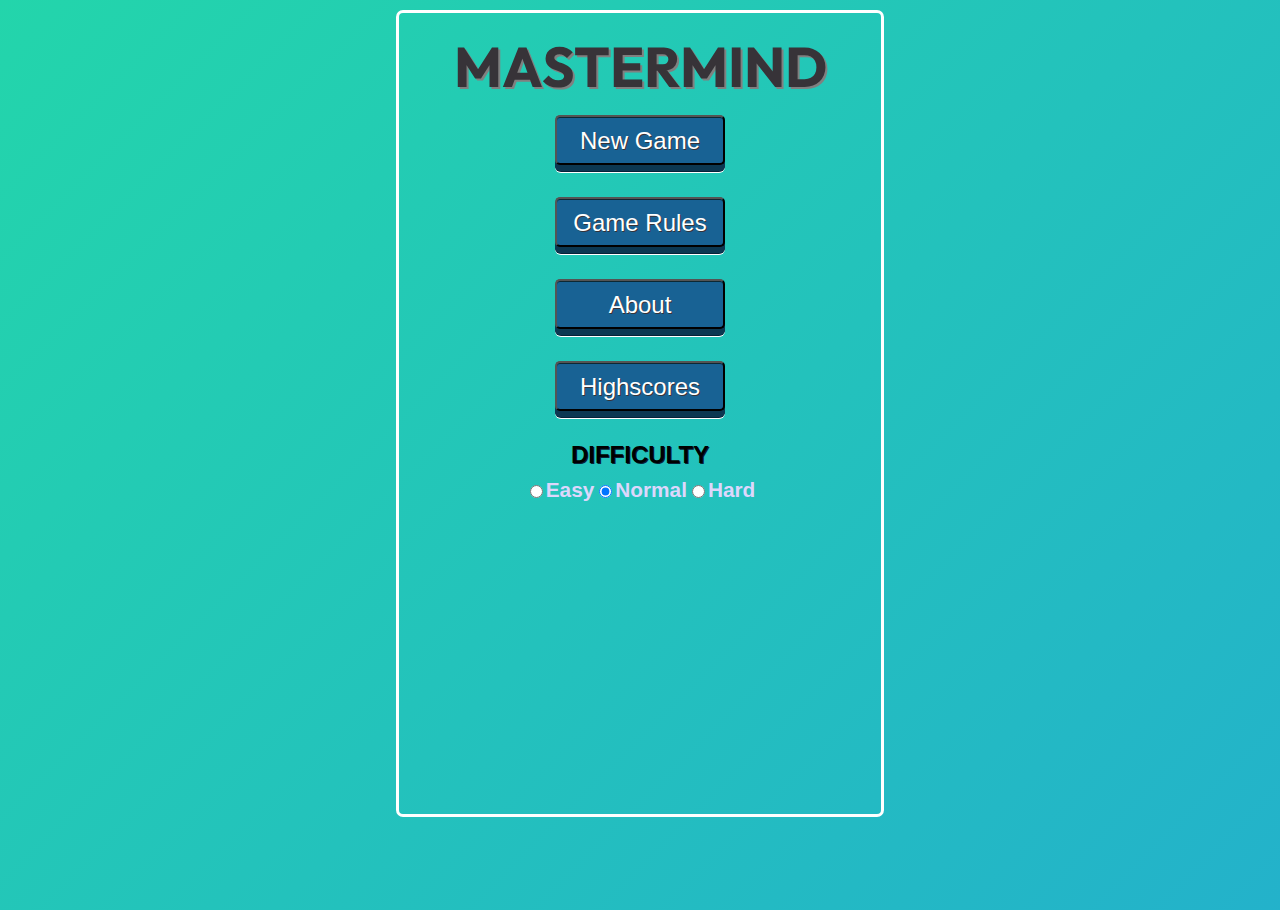
<file: src/index.html>
<!DOCTYPE html>
<html lang="en">
  <head>
    <meta charset="UTF-8" />
    <meta http-equiv="X-UA-Compatible" content="IE=edge" />
    <meta name="viewport" content="width=device-width, initial-scale=1.0" />
    <title>Mastermind Game</title>
    <link rel="stylesheet" href="./css/reset.css" />
    <link rel="stylesheet" href="./css/style.css" />
  </head>
  <body>
    <div class="main-wrapper">
      <header class="header-section">
        <h1 class="header-title">
          Mastermind
        </h1>
      </header>

      <div class="wrapper">
        <div class="game-menu">
          <div class="game-options">
            <button class="btn-new-game" data-menu-item="new-game">New Game</button>
            <button class="btn-new-game" data-menu-item="display-rules">Game Rules</button>
            <button class="btn-new-game" data-menu-item="display-about">About</button>
            <button class="btn-new-game" data-menu-item="display-highscores">Highscores</button>

            <div class="game-mode"> Difficulty</div>
            <div class="game-difficulty">
              <input type="radio" name="difficulty" id="easy" value="easy">
              <label for="easy">Easy</label>

              <input type="radio" name="difficulty" id="normal" value="normal" checked>
              <label for="normal">Normal</label>

              <input type="radio" name="difficulty" id="hard" value="hard">
              <label for="hard">Hard</label> 
            </div>

          </div>
        </div>

        <div class="game-wrapper">
          <div class="number-picker-view"></div>
          <div class="game-board-view"></div>
        </div>      
      </div>
    </div>

    <div class="overlay hidden"></div>
    <div class="alert-view hidden"></div>
    <script src="./js/Controller.js" type="module"></script>
  </body>
</html>
</file>
<file: src/css/style.css>
@import url("https://fonts.googleapis.com/css2?family=Outfit&display=swap");

:root {
  --peg-red: #f1200e;
  --peg-black: #373338;
  --flag-white: #ddd7fc;
  --flag-red: #f2080b;
  --color-blue: #23a6d5;
}

html {
  font-family: "Outfit", sans-serif;
  font-size: 16px;
  box-sizing: border-box;
}

body {
  background: linear-gradient(-45deg, #ee7752, #e73c7e, #23a6d5, #23d5ab);
  background-size: 400% 400%;
  animation: gradient 15s ease infinite;
  height: 100vh;
  width: 100%;
}

h1 {
  font-size: 1.7rem;
  font-weight: bold;
}

@keyframes gradient {
  0% {
    background-position: 0% 50%;
  }
  50% {
    background-position: 100% 50%;
  }
  100% {
    background-position: 0% 50%;
  }
}

/*Main container - wrapper*/
.main-wrapper {
  padding: 1.6rem;
  height: 750px;
  width: 430px;
  margin: 10px auto;
  display: flex;
  flex-direction: column;
  border: 3px solid white;
  border-radius: 7px;
}

.wrapper {
  position: relative;
  font-size: 1.5rem;
  font-family: -apple-system, BlinkMacSystemFont, "Segoe UI", Roboto, Oxygen,
    Ubuntu, Cantarell, "Open Sans", "Helvetica Neue", sans-serif;
  font-weight: bold;
  margin-bottom: 5px;
}

.game-wrapper {
  display: none;
}

.game-mode {
  text-decoration: black;
  text-transform: uppercase;
  text-shadow: 1px 1px #072239;
  margin-bottom: 5px;
}

.header-title {
  color: var(--peg-black);
  text-shadow: 2px 2px grey;
  font-size: 3.5rem;
  font-weight: bold;
  text-align: center;
  text-transform: uppercase;
}

.game-menu {
  display: flex;
  margin: 20px 0;
  flex-direction: column;
  align-content: center;
}

/* New game options*/
.game-options {
  display: flex;
  flex-direction: column;
  align-content: center;
  align-items: center;
  row-gap: 0.5rem;
}

.game-difficulty {
  display: flex;
}

.game-rules,
.credits,
.high-score-display {
  width: 90%;
  height: 100%;
  margin: 3rem;
}

.game-rules p,
.credits p {
  margin: 1rem 0;
  line-height: 1.3rem;
  font-weight: normal;
  font-family: Arial, Helvetica, sans-serif;
}

/* .btn-new-game {
  width: 170px;
  height: 50px;
  border: none;
  font-size: 1rem;
  padding: 0.3rem 0.5rem;
  margin-bottom: 1.5rem;
  color: var(--flag-white);
  border-radius: 0.3rem;
  background-color: var(--peg-black);
  box-shadow: 0 0 10px #777777;
  cursor: pointer;
} */

.btn-new-game {
  width: 170px;
  height: 50px;
  background-color: #186294;
  padding: 10px;
  margin-bottom: 1.5rem;
  position: relative;
  font-family: "Open Sans", sans-serif;
  font-size: 1.5rem;
  text-decoration: none;
  text-shadow: 1px 1px #373338;
  color: #fff;
  background-image: linear-gradient(
    bottom,
    rgb(6, 10, 3) 0%,
    rgb(3, 24, 29) 100%
  );
  box-shadow: inset 0px 1px 0px #0d2833, 0px 6px 0px #0c3852;
  border-radius: 5px;
}

.btn-new-game:active {
  top: 7px;
  background-image: linear-gradient(
    bottom,
    rgb(100, 170, 30) 100%,
    rgb(129, 212, 51) 0%
  );
  box-shadow: inset 0px 1px 0px #b2f17f, inset 0px -1px 0px #3d6f0d;
  color: #156785;
  text-shadow: 0px 1px 1px rgba(255, 255, 255, 0.3);
  background: rgb(44, 160, 202);
}

.btn-new-game::before {
  background-color: #072239;
  content: "";
  display: block;
  position: absolute;
  width: 100%;
  height: 100%;
  padding-left: 2px;
  padding-right: 2px;
  padding-bottom: 4px;
  left: -2px;
  top: 5px;
  z-index: -1;
  border-radius: 6px;
  box-shadow: 0px 1px 0px #fff;
}

.a_demo_two:active::before {
  top: -2px;
}

.btn-new-game:hover {
  color: var(--peg-black);
  background-color: var(--flag-white);
}

.high-score-display h2 {
  font-size: 2rem;
  border-bottom: 0.2rem solid var(--peg-black);
}

.high-score-item {
  font-size: 1.5rem;
}

/*NUMBER PICKER*/
.number-picker-view {
  display: flex;
  justify-content: center;
  align-items: center;
  margin: 20px 0;
}

.choice {
  height: 2rem;
  width: 2rem;
  border: 2px solid var(--peg-black);
  border-radius: 2rem;
  margin: 0 0.15rem;
}

.choice-btn {
  height: 1.8rem;
  width: 1.8rem;
  border: 2px solid var(--peg-black);
  border-radius: 2.5rem;
  margin: 0 0.15rem;
  background-color: var(--peg-purple);
  font-size: 1.1rem;
  font-weight: 800;
  cursor: pointer;
  display: inline-flex;
}

/*contol btns*/
.control-btn {
  height: 20px;
  width: 100px;
  color: var(--flag-white);
  background-color: var(--color-blue);
  font-size: 0.9rem;
  display: inline-flex;
  flex-direction: column;
  justify-content: flex-end;
  align-items: center;
  border: 1px solid var(--peg-black);
  cursor: pointer;
  margin-left: 0.5rem;
}

.game-try {
  min-width: 15rem;
  min-height: 2.8rem;
  margin: 0.5rem;
  border-radius: 0.3rem;
  display: flex;
  justify-content: space-around;
  border: 0.1rem solid var(--peg-black);
}

.choice-row,
.occurrence-status-row {
  display: flex;
  justify-content: center;
  align-items: center;
}

.choice-row {
  width: 75%;
}

.occurrence-status-row {
  width: 25%;
}

.current-turn {
  background: linear-gradient(30deg, var(--color-blue), var(--flag-white));
}

.played-turn {
  background: none;
}

.choice-number {
  width: 2rem;
  height: 2rem;
  text-align: center;
}

.choice-number span {
  font-size: 2rem;
  font-weight: bold;
}

.occurrence-status-flag {
  width: 0.2rem;
  height: 0.2rem;
  padding: 2px;
  border-radius: 1rem;
}

/* highscors */
.high-score-item {
  display: flex;
  justify-content: space-between;
}

/*overlay*/
.overlay {
  position: absolute;
  top: 0;
  left: 0;
  height: 100vh;
  width: 100%;
  background-color: #373338;
  filter: blur(10rem);
  z-index: 5;
}

.alert-view label {
  display: block;
}

.alert-view {
  position: absolute;
  top: 50%;
  left: 50%;
  transform: translate(-50%, -50%);
  z-index: 10;
  min-width: 25rem;
  min-height: 7rem;
  background-color: var(--color-blue);
  display: flex;
  flex-direction: column;
  justify-content: center;
  align-items: center;
  border-radius: 1rem;
}

#name {
  font-family: inherit;
  font-weight: 800;
  border: none;
  font-size: 1.3rem;
  margin: 1rem 0;
}

.btn-submit-highscore {
  display: inline-block;
  font-size: 1.2rem;
  border: none;
  position: relative;
  bottom: 1px;
  cursor: pointer;
}

.btn-submit-highscore:hover,
.btn-submit-highscore:active {
  background-color: var(--peg-green);
}

.btn-close-alert {
  position: absolute;
  top: 1rem;
  right: 1rem;
  width: 2rem;
  height: 2rem;
  border-radius: 10rem;
  background: none;
  border: none;
  color: var(--flag-white);
  font-size: 1.5rem;
}

.btn-close-alert:hover,
.btn-close-alert:active {
  background-color: var(--flag-white);
  color: var(--flag-black);
}

.message,
label {
  color: var(--flag-white);
  font-size: 1.3rem;
}

.secret-container {
  display: flex;
}

.hidden {
  visibility: hidden;
}

@media (max-width: 786px) {
  html {
    font-size: 14px;
  }

  .main-wrapper {
    height: 90%;
    width: 90%;
    padding: 0;
    margin: 0 auto;
    border: 1px solid gray;
    border-radius: 5px;
  }

  .header-section,
  .new-game,
  .game-board-view,
  .number-picker-view {
    padding-bottom: 1rem;
  }
}
</file>
